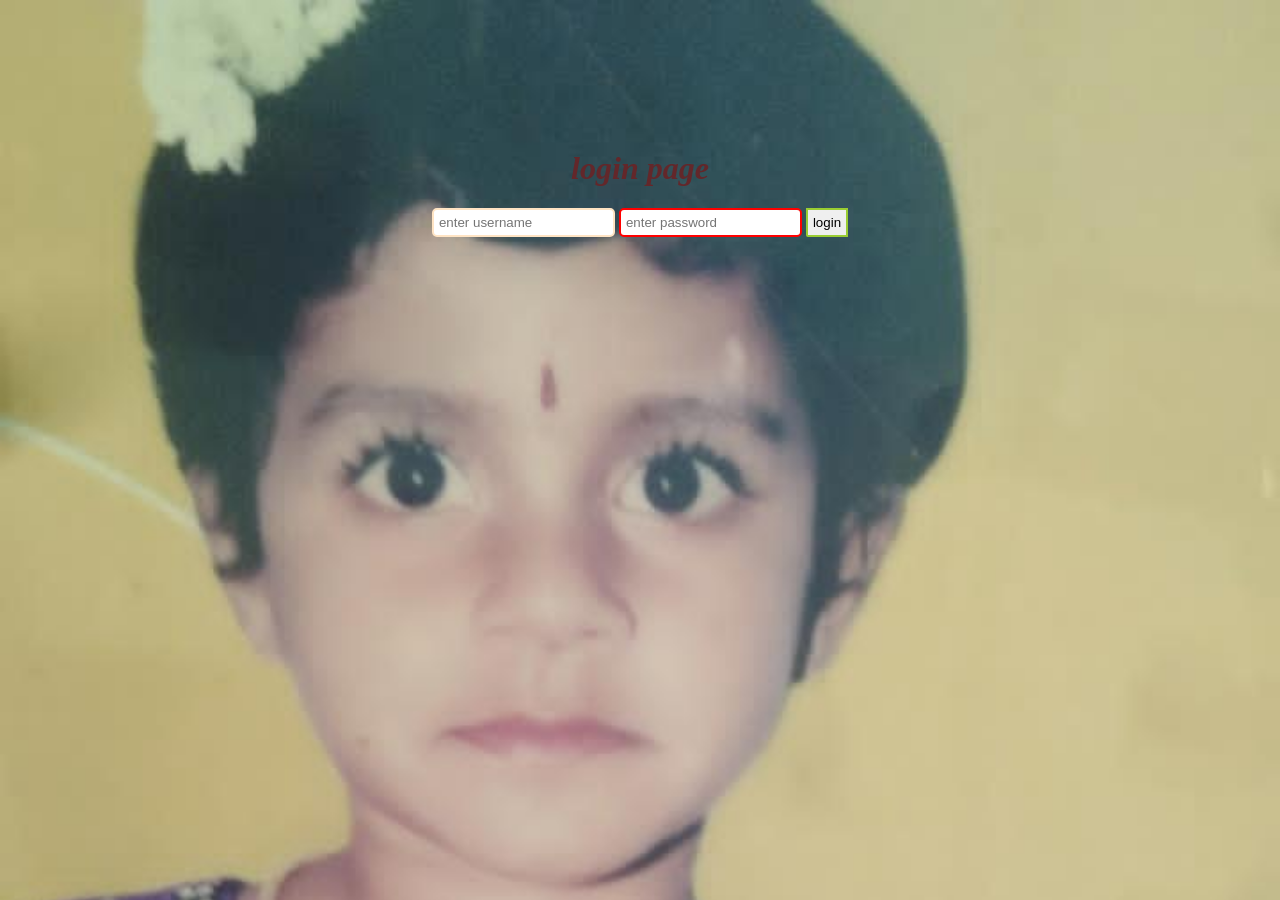
<file: happpy_brithday_file_25MB/happpy  brithday file/gift.html>
<html>
<head>
    <meta charset="utf-8">
    <meta name="description" content="A simple gift for a my bestie">
    <meta name="author" content="Your Name">
    <meta name="viewport" content="width=device-width, initial-scale=1.0">
    <title>Special Gift for the happy birthday</title>
    <link rel="stylesheet" href="style.css">
</head> 
<body>
    <P><b><i><h1>login page</h1></i></b></P>
    <input id="username" type="text" placeholder="enter username">
    <input id="password" type="password" placeholder="enter password">
    <button onclick="login()">login</button>
    
    <script>
        const vaildUsername = "honeyjesus";
        const validPassword = "9014992390";
        function login(){
            var username=document.getElementById("username").value;
            var password=document.getElementById("password").value;
            if(username === vaildUsername && password === validPassword){
                console.log("login");
                window.location.href = "gift1.html";
            }else{
                console.log("invalid credentials");
            }
        }
    </script>
</body>
</html>
</file>
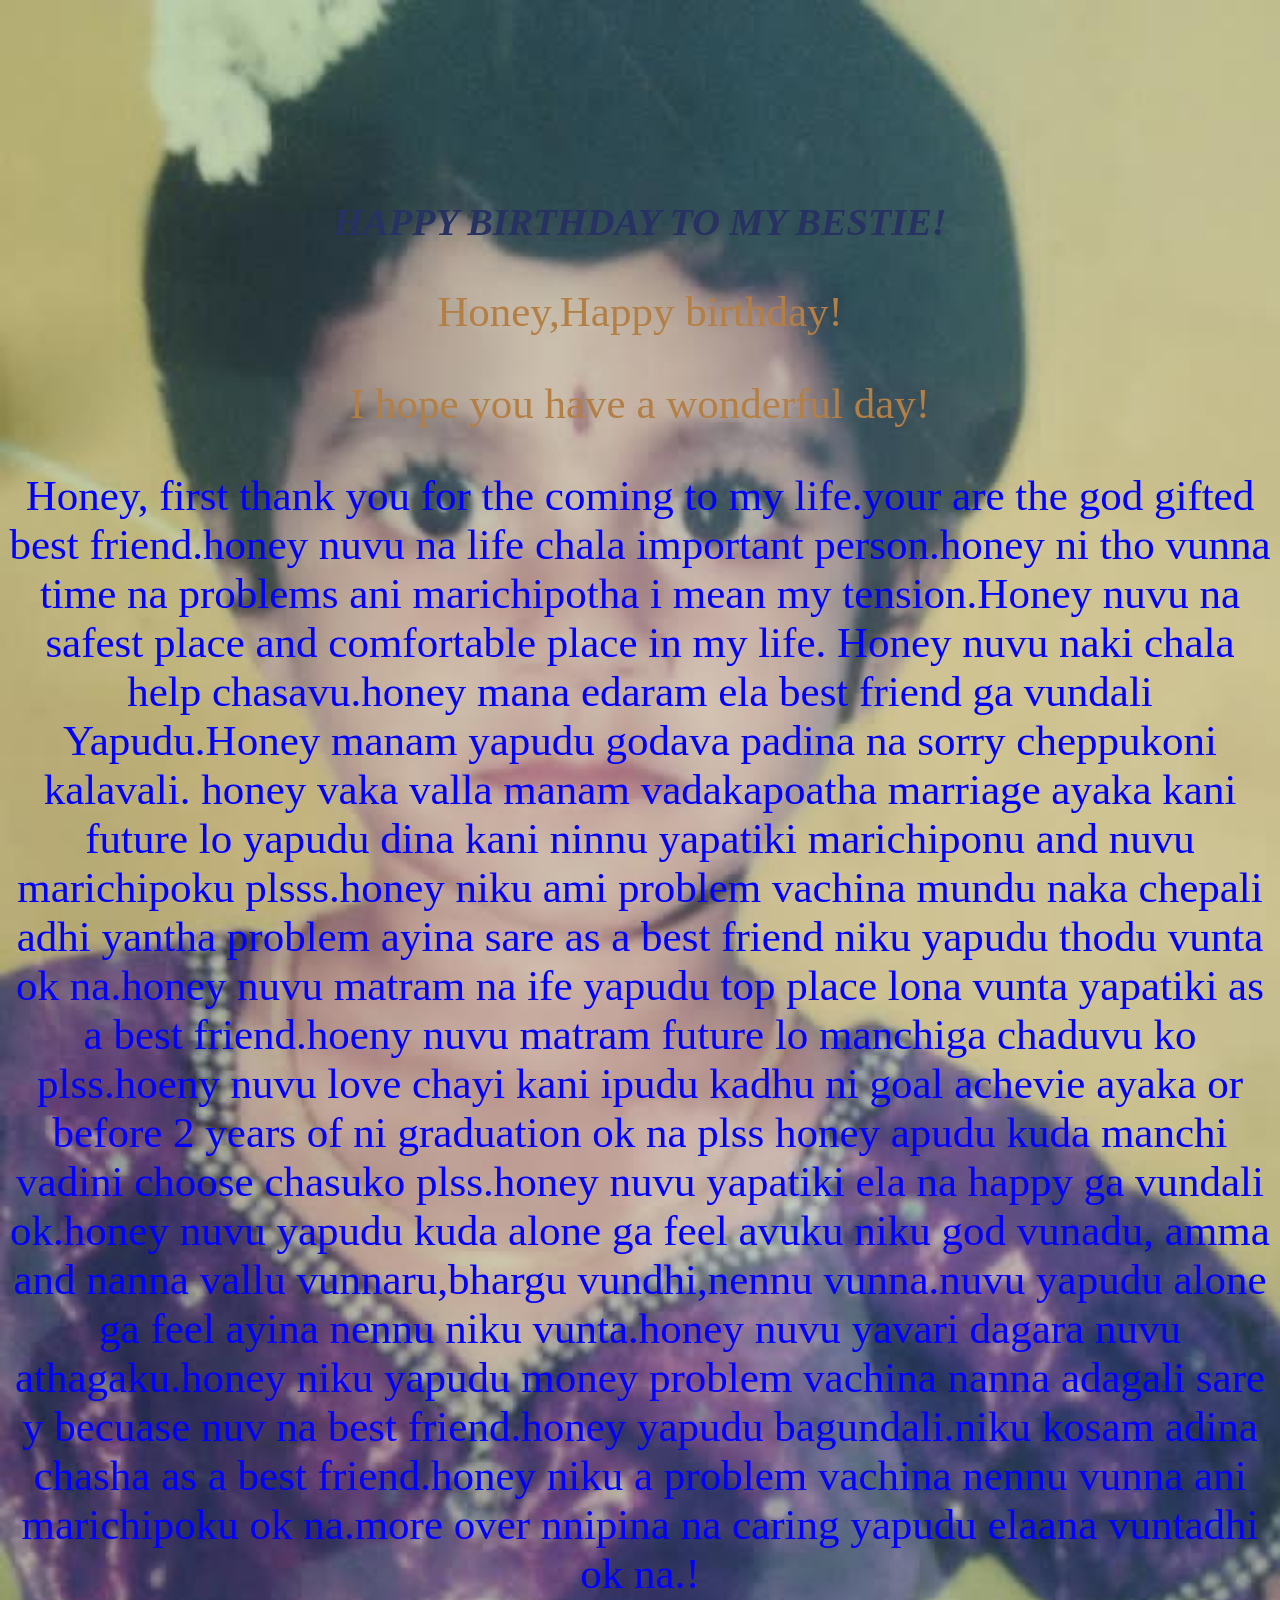
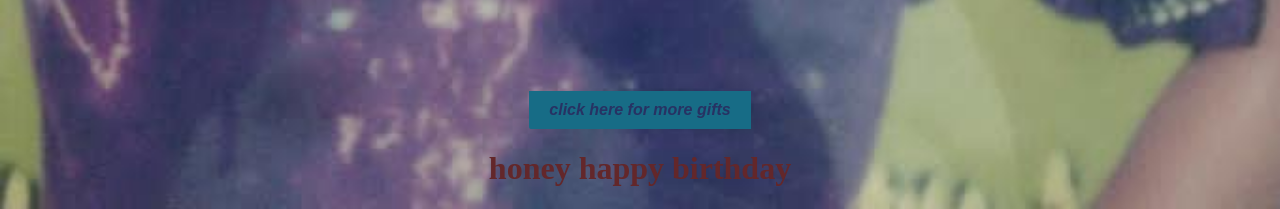
<file: happpy_brithday_file_25MB/happpy  brithday file/gift1.html>
<html>
<head>
    <meta charset="utf-8">
    <meta name="description" content="A simple gift for a my bestie">
    <meta name="author" content="Your Name">
    <meta name="viewport" content="width=device-width, initial-scale=1.0">
    <title>Special Gift for the happy birthday</title>
    <link rel="stylesheet" href="style.css">
</head>
<body>
    <h1 style="color: rgb(39, 50, 99); text-align: center; padding-top: 50px;"><i><big>HAPPY BIRTHDAY TO MY BESTIE!</big></i></h1>
    <p style="color: rgb(179, 127, 68); text-align: left-corner; font-size: 43px;">Honey,Happy birthday!</p>
    <p style="color: rgb(179, 127, 68); text-align: left-corner; font-size: 43px;">I hope you have a wonderful day!</p>
    <p style="color: blue; font-size: 43px;">Honey, first thank you for the coming to my life.your are the god gifted best friend.honey nuvu na life chala important person.honey ni tho vunna time na problems ani marichipotha i mean my tension.Honey nuvu na safest place and comfortable place in my life. Honey nuvu naki chala help chasavu.honey mana edaram ela best friend ga vundali Yapudu.Honey manam yapudu godava padina na sorry cheppukoni kalavali. honey vaka valla manam vadakapoatha marriage ayaka kani future lo yapudu dina kani ninnu yapatiki marichiponu and nuvu marichipoku plsss.honey niku ami problem vachina mundu naka chepali adhi yantha problem ayina sare as a best friend niku yapudu thodu vunta ok na.honey nuvu matram na ife  yapudu top place lona vunta yapatiki as a best friend.hoeny nuvu matram future lo manchiga chaduvu ko plss.hoeny nuvu love chayi kani ipudu kadhu ni goal achevie ayaka or before 2 years of ni graduation ok na plss honey apudu kuda manchi vadini choose chasuko plss.honey nuvu yapatiki ela na happy ga vundali ok.honey nuvu yapudu kuda alone ga feel avuku niku god vunadu, amma and nanna vallu vunnaru,bhargu vundhi,nennu vunna.nuvu yapudu alone ga feel ayina nennu niku vunta.honey nuvu yavari dagara nuvu athagaku.honey niku yapudu money problem vachina nanna adagali sare y becuase nuv na best friend.honey yapudu bagundali.niku kosam adina chasha as a best friend.honey niku a problem vachina nennu vunna ani marichipoku ok na.more over nnipina na caring yapudu elaana vuntadhi ok na.!</p>
    <a href="gift2.html"><h1 style="color: rgb(39, 50, 99); text-align: center; padding-top: 50px;"><button style="background-color: rgb(23, 108, 134); color: rgb(39, 50, 99); border: none; padding: 10px 20px; font-size: 16px; cursor: pointer;"><i><b>click here for more gifts</b></i></button></h1></a>
    <h1>honey happy birthday</h1>
</body>
</html>
</file>
<file: happpy_brithday_file_25MB/happpy  brithday file/style.css>
body{
    background-image: url('happy/im2.jpg'); 
    background-size: cover;
    color: rgb(99, 39, 42); text-align: center; padding-top: 50px;
    text-align: center-middle-down;
    margin-top: 100px;
}
#password{
    border: 1px solid red;
    border-radius: 5px;
    height: 10x;
    color:aliceblue;
    border-width: 2px;
    padding: 5px;

}
#username{
    border: 1px solid bisque;
    border-radius: 5px;
    height: 10x;
    color:aliceblue;
    border-width: 2px;
    padding: 5px;
}
#login{
    border: 2px solid yellowgreen;
    border-bottom-left-radius: 2px;
    margin-bottom: 10px;
    padding: 5px;


}
button{
    border: 2px solid yellowgreen;
    border-bottom-left-radius: 2px;
    padding: 5px;
}
button:hover{
    background-color: yellowgreen;
    color: aliceblue;
    padding: 5px;

}
#n:hover{
    animation : 5s linear 0s infinite running myslide;
}
@mykeyframes myslide{
    image{
        width: 100%;
        height: 100%;
    }
}
gift2{
    boby
{
    background-image: url('happy/e.jpg'); 
    background-size: cover;
    color: rgb(99, 39, 42); text-align: center; padding-top: 50px;
    text-align: center-middle-down;
    margin-top: 100px;
}
}
class container {
    image: url('happy/im4.jpg');
    position: relative;
    text-align: center;
    color: white;
}
</file>
